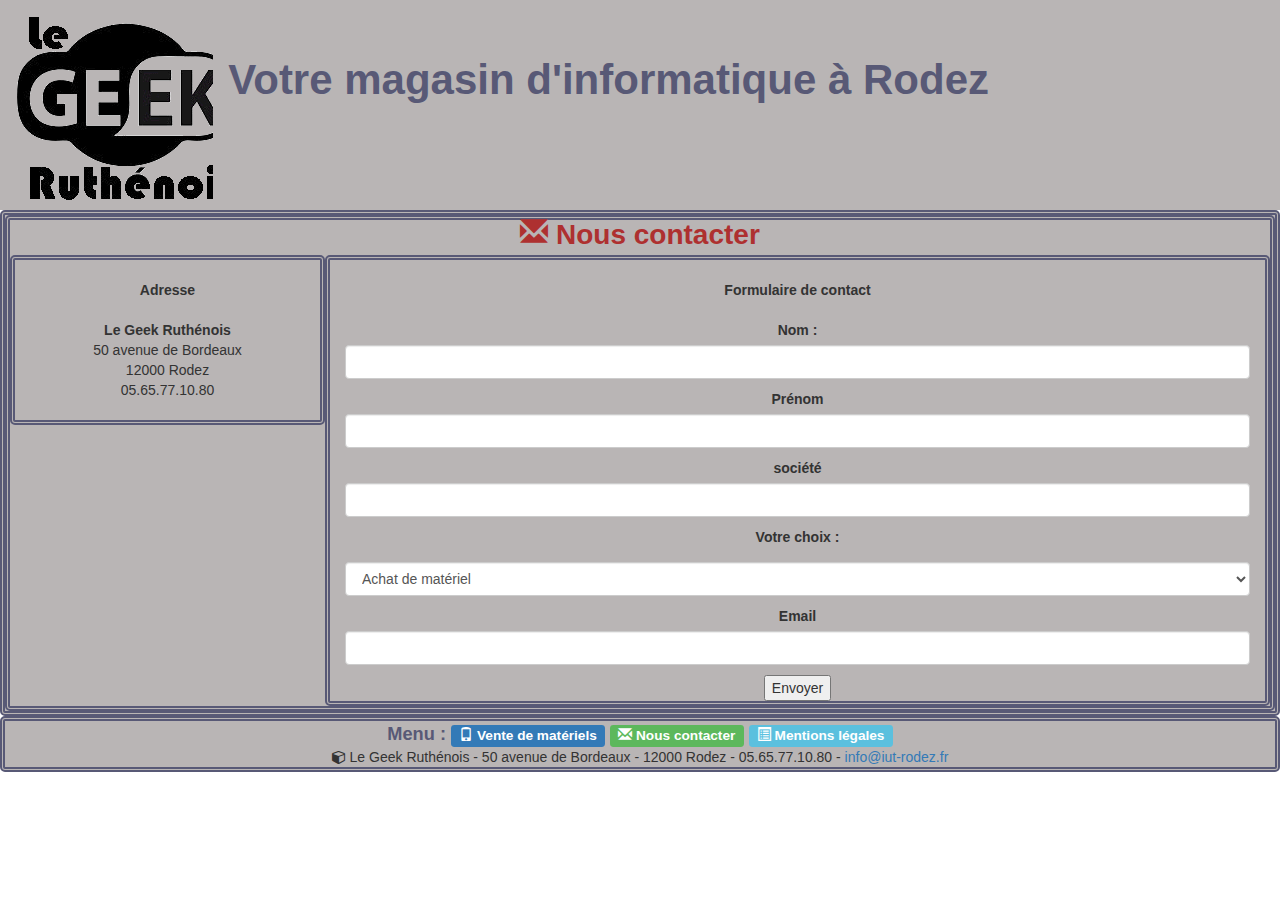
<file: pages/NousContacter.html>
<!DOCTYPE html>
<HTML lang="fr">
	<HEAD>
		<meta charset="utf-8" />
		<TITLE>Le Geek Ruthénois - Contact</TITLE>
		<META NAME="Description" CONTENT="Le Geek Ruthénois - Magasin d'informatique à Rodez">
		
		<!-- Lien vers mon CSS -->
		<link href="../css/monStyle.css" rel="stylesheet">
		
		<!-- Bootstrap CSS -->
		<link href="../bootstrap/css/bootstrap.css" rel="stylesheet">
		<link href="../font-awesome/css/font-awesome.css" rel="stylesheet">	
	</HEAD>
	<BODY>
		<header class="container-fluid">
			<!-- Entete du site Logo + slogan -->
			<div class="row">
				<div class="col-lg-2 entete"> <!-- Colonne Logo -->
					<a href="../index.html" Title="Page d'accueil du site" Alt="Le Geek Ruthénois"><img src="../images/LeGeekRuthenois.png" alt="Logo Le Geek Ruthénois" title="Logo Le Geek Ruthénois" class="logo"></a>
				</div>
				<div class="col-lg-10 entete sansCadre slogan"> <!-- Colonne Slogan -->
					Votre magasin d'informatique à Rodez
				</div>
			</div>
		</header>
		
		<div class="container-fluid">
			<div class="row">
				<div class="col-lg-12 cadreAvecBordure"> <!-- bordure du contenu -->
					<div class="col-lg-12 aligneHorizontal "> <!-- titre de la page -->
							<span class="titre"><span class="glyphicon glyphicon-envelope"></span> Nous contacter</span>
						</div>
					<div class="row cadreAvecBordure"> <!-- sous titre -->
						<div class="col-lg-3 cadreAvecBordure aligneHorizontal"><br/><b>Adresse</b><br/>&nbsp;
						<br/><b>Le Geek Ruthénois</b><br/>50 avenue de Bordeaux<br/>12000 Rodez<br/>05.65.77.10.80<br/><br/>
						</div>
						<div class="col-lg-9 cadreAvecBordure aligneHorizontal"><br/><b>Formulaire de contact<br/>&nbsp;</b>
							<form method="post" action="">		<!-- formulaire de contact -->

								<p>
									<!-- Element nom du formulaire -->
									<label for="element_1" >Nom :  </label>
									<input id="element_1" name="element_1" type="text" maxlength="255" value="" class="form-control"/> 
								</p>
								<p>
									<!-- Element prénom du formulaire -->
									<label for="element_2">Prénom </label>
									<input id="element_2" name="element_2" type="text" maxlength="255" value="" class="form-control"/> 
								<p>
								<p>
									<!-- Element Société du formulaire -->
									<label class="description" for="element_3">société </label>
									<input id="element_3" name="element_3" class="element text medium form-control" type="text" maxlength="255" value=""/> 
								</p>

								<p>
									<!-- Element chechbox du formulaire -->
									<label class="description" for="element_5">Votre choix :</label></br>
								</p>
								<p>
									<select id="select" class="form-control" id="element_5" name="element_5">
										<option>Achat de matériel</option>
										<option>Maintenance</option>
										<option>Réparation</option>
										</select>
									</select>
								</p>
								<p>
									<!-- Element E-mail  du formulaire -->
									<label class="description" for="element_4">Email </label>
									<input id="element_4" name="element_4" type="text" maxlength="255" value=" "class="form-control"/> 
								</p>
								<!-- Element bouton de validation du formulaire -->
								<input id="saveForm" class="button_text" type="submit" name="submit" value="Envoyer" class="form-control" />
							</form>
						
						</div>	
					</div>
				</div>
			</div>
		</div>		
		
		
		
		
		<footer class="container-fluid cadreAvecBordure">
			<!-- Pied de page -->
			<div class="row aligneHorizontal">
				<div class="col-lg-12">
					<div class="row">
						<div class="col-lg-12">
							<div class="row">
								<div class="col-lg-12 menu">
									Menu : <a href="VenteMateriels.html" alt="Acceder à la page matériels"><span class="label label-primary"><span class="glyphicon glyphicon-phone"></span> Vente de matériels</span></a> 
									<a href="NousContacter.html"><span class="label label-success"><span class="glyphicon glyphicon glyphicon-envelope"></span> Nous contacter</span></a>
									<a href="MentionsLegales.html"><span class="label label-info"><span class="glyphicon glyphicon-list-alt"></span> Mentions légales</span></a>
								</div>
							</div>
							<div class="row">
								<div class="col-lg-12">
									<span class="fa fa-cube fa-spin"></span> Le Geek Ruthénois - 50 avenue de Bordeaux - 12000 Rodez - 05.65.77.10.80 - <a href="mailto:info@iut-rodez.fr">info@iut-rodez.fr</a>
								</div>
							</div>							
						</div>
					</div>
				</div>
			</div>			
		</footer>
		
	</BODY>
</HTML>
</file>
<file: css/monStyle.css>
body{
	color:#585976;		/* Couleur de la police Gris fonc� */

}

.titre {
	/* D�finition des titres (des pages) */
	color:#AE3030;
	font-size: 2em; 	/* Double de la police normale */
	font-weight: bold;	/* En gras */
}


a{
	color:#8C0404;		/* couleur des liens non visit�s */
	text-decoration:underline;
}

a:visited { 
	color: grey; 		/* couleur des liens  visit�s */
}

.entete{ /* D�finition des propri�t�s de l'entete */
	background-color: #B9B5B5;
	height:210px;	/* On fixe la hauteur pour que le slogan ait le fond de la m�me couleur que l'image sur toute la hauteur sinon il y aurait du blanc derri�re */
	padding: 10px ;	/* Marge int�rieure de 10 px pour que le logo ne soit pas coll� en haut � gauche et que le slogan ne colle pas au logo */
}
@media (max-width: 1200px) {
	/* Smartphones */
	.entete{ /* D�finition des propri�t�s de l'entete */
		height:auto; 		/* On ne fixe plus la hauteur */
		text-align:center;	/* On centre le tout */
	}
}

.parent {
  display: table-cell; /* comportement visuel de cellule */
  vertical-align: middle;
}

.cadreAvecBordure{
	border-style:double ; 		/* Bordure double */
	border-width:5px;			/* Epaisseur bordure */
	border-color:#585976;		/* Couleur de la bordure */
	border-radius: 5px;			/* Arrondissement des angles */
	background-color: #B9B5B5;	/* Couleur de fond */
}

.aligneHorizontal {
	 text-align: center; /* Alignement horizontal centr� */
}

.menu{ /*/ R�glage des propri�t�s pour le menu */

	font-size: 1.3em; 	/* 3 fois la taille de la police normale */
	color:#585976;		/* Couleur de la police Gris fonc� */
	font-weight: bold;	/* En gras */
}

#activites{
	background-image:url("../images/depannageTransp.jpg"); 	/* Image de fond pour le cadre activit�s */
	color:#303030;		/* Couleur de la police Gris fonc� */
	font-weight: bold;	/* En gras */
	font-size: 1.2em; 	/* 3 fois la taille de la police normale */
	min-height:235px;
}

#domaines{
	background-image:url("../images/domainesTransp.jpg");	/* Image de fond pour le cadre domaines */
	color:#303030;		/* Couleur de la police Gris fonc� */
	font-weight: bold;	/* En gras */
	font-size: 1.2em; 	/* 3 fois la taille de la police normale */
	min-height:235px;
}

#marques{
	background-image:url("../images/Marques/fournisseursTransp.jpg");	/* Image de fond pour le cadre domaines */
	min-height:470px;
}

#clients{
	background-image:url("../images/clients/clientsTransp.jpg");	/* Image de fond pour le cadre domaines */
	min-height:470px;
}

#produitMisEnAvant {
	color:#F50505;
	background-color:yellow;
}

.slogan{ /*/ R�glage des propri�t�s pour le slogan */

	font-size: 3em; 	/* 3 fois la taille de la police normale */
	color:#585976;		/* Couleur de la police Gris fonc� */
	font-weight: bold;	/* En gras */
	padding: 50px ;		/* Marge int�rieure 50 pixels */
}

.sansCadre{
	border-width:0px;
}

.presentation{
	font-size: 1.5em; 	/* 3 fois la taille de la police normale */
}

.titrePage{
	font-size: 1.5em; 	/* 3 fois la taille de la police normale */
	text-align=center;  /* Centrage du texte */
}

.textes {
	padding: 20px;		/* Eloignement du bord du cadre */
	text-align:justify;	/* texte justifi� */
}

img:hover {
	-webkit-transform:scale(1.2); 	/* Transformation pour Firefox */
	transform: scale(1.2);			/* Transformation pour les autres navigateurs  */
}

.paddingImage{
	padding:5px;
}
/*------------------------------------------------*/




/*.logo{ /* R�glage des marges int�rieures pour le logo */
/*	padding: 10px ;
}*/
</file>
